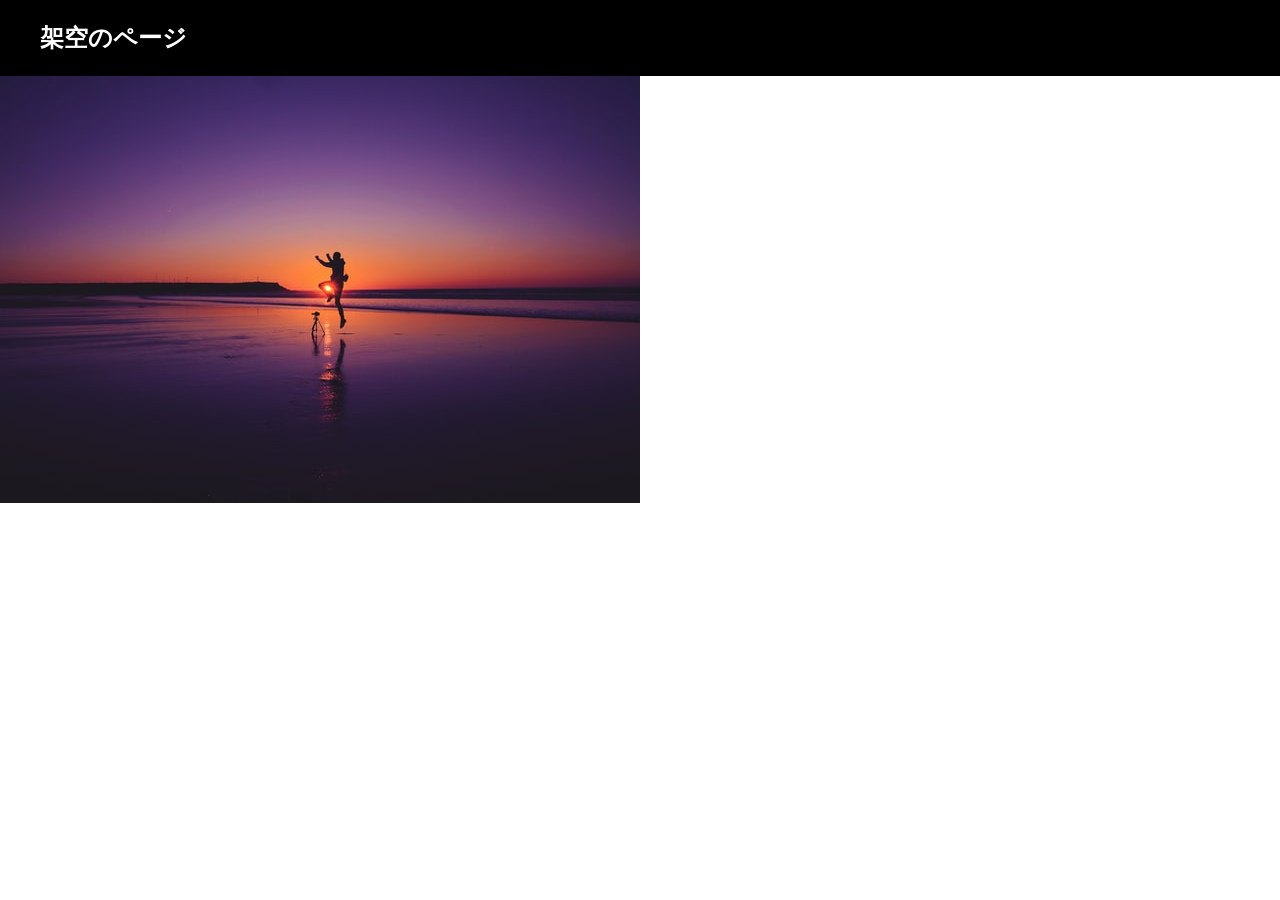
<file: sample/index.html>
<!DOCTYPE html>
<html lang="en">
<head>
  <meta charset="UTF-8">
  <meta name="viewport" content="width=device-width, initial-scale=1.0">
  <title>架空のページ</title>
  <link rel="stylesheet" href="css/sanitize.css">
  <link rel="stylesheet" href="css/style.css">
</head>
<body>
  <header class="header">
    <div class="header__inner">
            <a class="header__logo" href="/">
                架空のページ
            </a>
        </div>
  </header>
  <main>
    <img src="img/image01.jpg">
  </main>

</body>
</html>
</file>
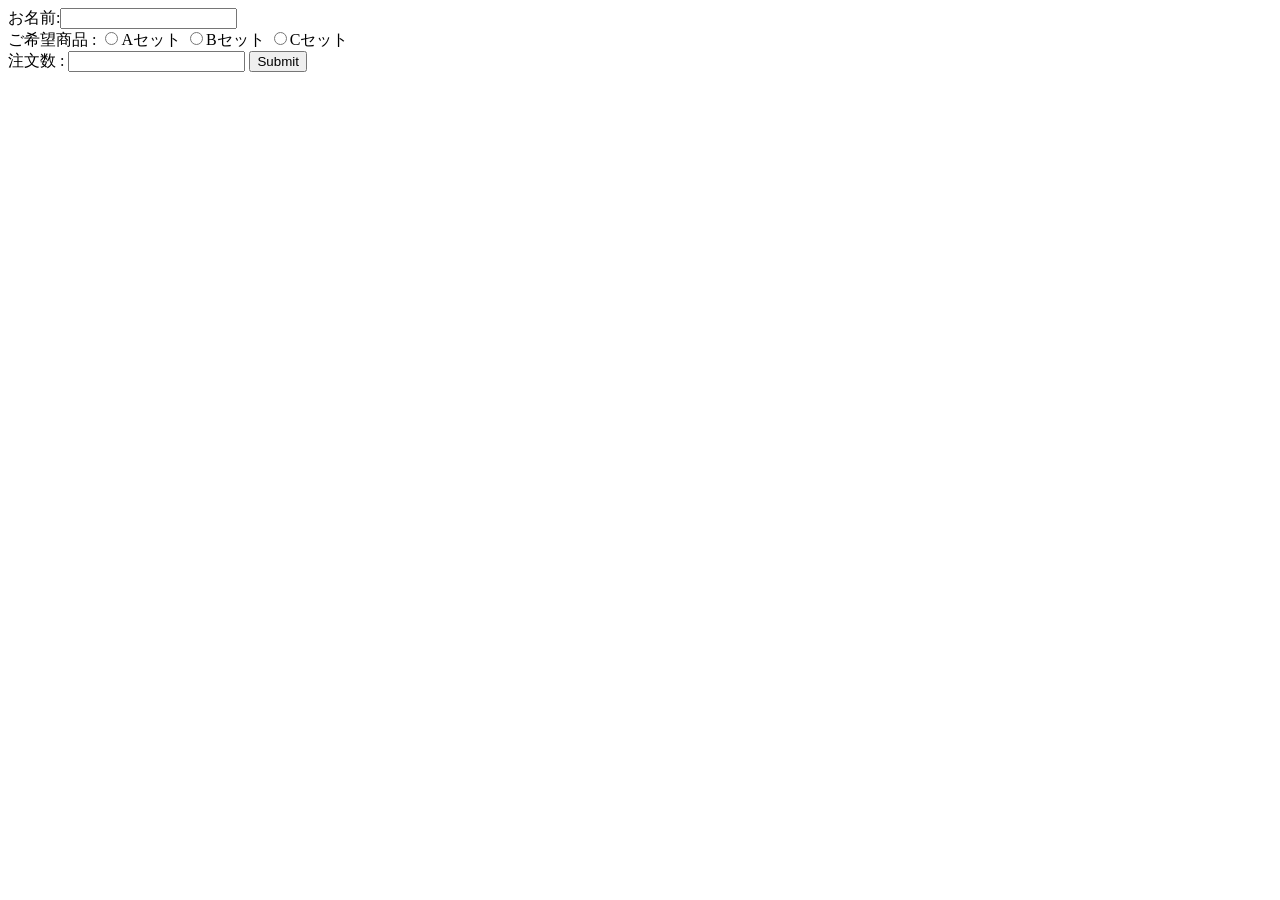
<file: src/php01/config/index.html>
<!DOCTYPE html>
<html lang="en">
<head>
    <meta charset="UTF-8">
    <meta name="viewport" content="width=device-width, initial-scale=1.0">
    <title>Document</title>
</head>
<body>
    <form action="result.php" method="post">
        お名前:<input type="text" name="my_name" />
        <br>
        ご希望商品 : 
        <input type="radio" name="choices" value="Aセット" />Aセット
        <input type="radio" name="choices" value="Bセット" />Bセット
        <input type="radio" name="choices" value="Cセット" />Cセット
        <br>
        注文数 :
        <input type="number" name="number" value="" >
        <input type="submit" name="送信" />
    </form>
</body>
</html>
</file>
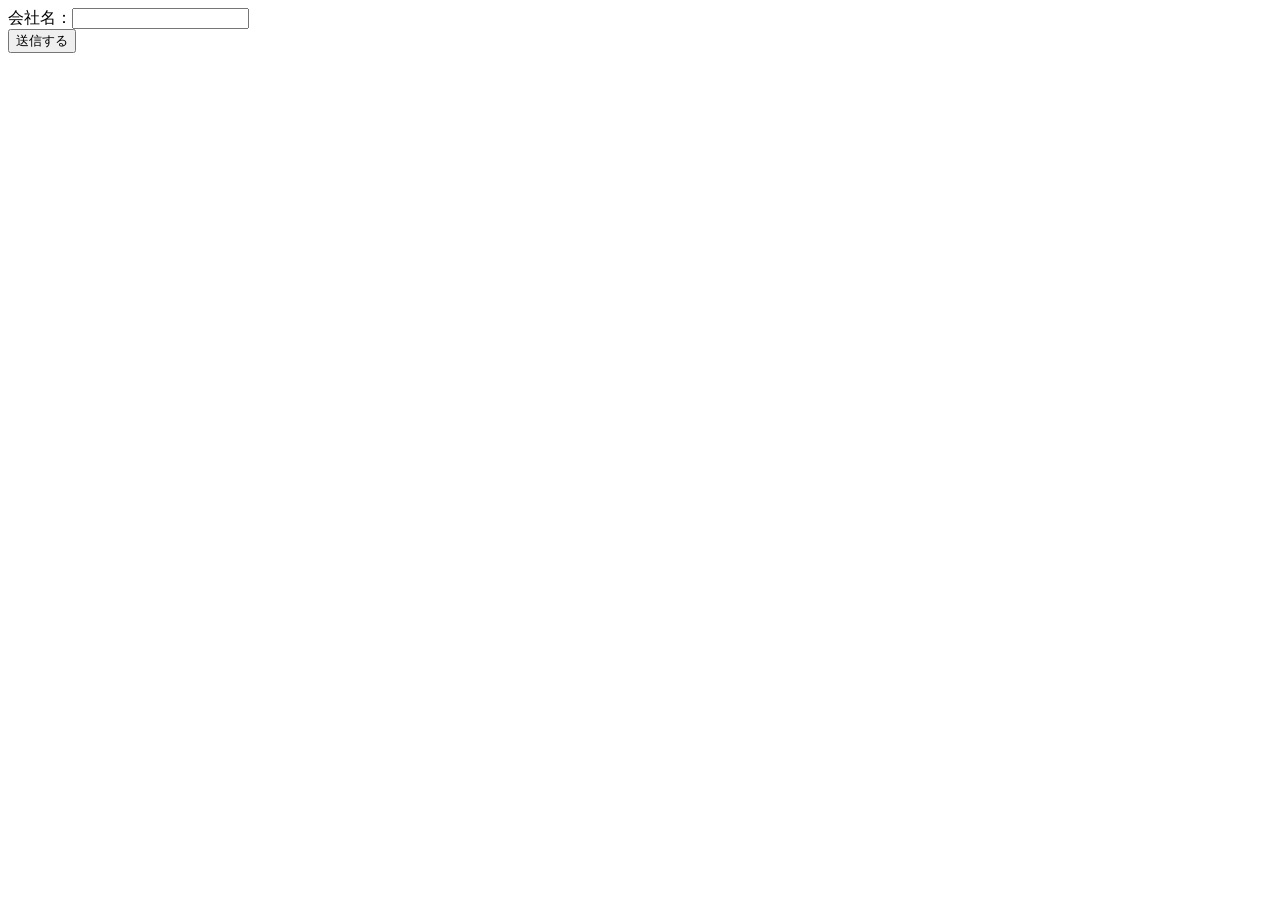
<file: src/php01/config/course.html>
<!DOCTYPE html>
<html lang="ja">

<head>
  <meta charset="UTF-8">
  <meta name="viewport" content="width=device-width, initial-scale=1.0">
  <title>Document</title>
</head>

<body>
  <form action="course.php" method="Get">
    <label>会社名：<input type="text" name="company"></label>
    <br />
    <input type="submit" name="submit" value="送信する" />
  </form>
</body>

</html>
</file>
<file: sample/css/sanitize.css>
/* Document
 * ========================================================================== */

/**
 * Add border box sizing in all browsers (opinionated).
 */

*,
::before,
::after {
  box-sizing: border-box;
}

/**
  * 1. Add text decoration inheritance in all browsers (opinionated).
  * 2. Add vertical alignment inheritance in all browsers (opinionated).
  */

::before,
::after {
  vertical-align: inherit; /* 2 */
  text-decoration: inherit; /* 1 */
}

/**
  * 1. Use the default cursor in all browsers (opinionated).
  * 2. Change the line height in all browsers (opinionated).
  * 3. Use a 4-space tab width in all browsers (opinionated).
  * 4. Remove the grey highlight on links in iOS (opinionated).
  * 5. Prevent adjustments of font size after orientation changes in
  *    IE on Windows Phone and in iOS.
  * 6. Breaks words to prevent overflow in all browsers (opinionated).
  */

html {
  word-break: break-word; /* 6 */
  -moz-tab-size: 4; /* 3 */
  tab-size: 4; /* 3 */
  line-height: 1.5; /* 2 */
  cursor: default; /* 1 */

  -webkit-tap-highlight-color: transparent /* 4 */;
  -ms-text-size-adjust: 100%; /* 5 */
  -webkit-text-size-adjust: 100%; /* 5 */
}

/* Sections
  * ========================================================================== */

/**
  * Remove the margin in all browsers (opinionated).
  */

body {
  margin: 0;
}

/**
  * Correct the font size and margin on `h1` elements within `section` and
  * `article` contexts in Chrome, Edge, Firefox, and Safari.
  */

h1 {
  margin: 0.67em 0;
  font-size: 2em;
}

/* Grouping content
  * ========================================================================== */

/**
  * Remove the margin on nested lists in Chrome, Edge, IE, and Safari.
  */

dl dl,
dl ol,
dl ul,
ol dl,
ul dl {
  margin: 0;
}

/**
  * Remove the margin on nested lists in Edge 18- and IE.
  */

ol ol,
ol ul,
ul ol,
ul ul {
  margin: 0;
}

/**
  * 1. Add the correct sizing in Firefox.
  * 2. Show the overflow in Edge 18- and IE.
  */

hr {
  overflow: visible; /* 2 */
  height: 0; /* 1 */
}

/**
  * Add the correct display in IE.
  */

main {
  display: block;
}

/**
  * Remove the list style on navigation lists in all browsers (opinionated).
  */

nav ol,
nav ul {
  padding: 0;
  list-style: none;
}

/**
  * 1. Correct the inheritance and scaling of font size in all browsers.
  * 2. Correct the odd `em` font sizing in all browsers.
  */

pre {
  font-size: 1em; /* 2 */
  font-family: monospace, monospace; /* 1 */
}

/* Text-level semantics
  * ========================================================================== */

/**
  * Remove the gray background on active links in IE 10.
  */

a {
  background-color: transparent;
}

/**
  * Add the correct text decoration in Edge 18-, IE, and Safari.
  */

abbr[title] {
  text-decoration: underline;
  text-decoration: underline dotted;
}

/**
  * Add the correct font weight in Chrome, Edge, and Safari.
  */

b,
strong {
  font-weight: bolder;
}

/**
  * 1. Correct the inheritance and scaling of font size in all browsers.
  * 2. Correct the odd `em` font sizing in all browsers.
  */

code,
kbd,
samp {
  font-size: 1em; /* 2 */
  font-family: monospace, monospace; /* 1 */
}

/**
  * Add the correct font size in all browsers.
  */

small {
  font-size: 80%;
}

/* Embedded content
  * ========================================================================== */

/*
  * Change the alignment on media elements in all browsers (opinionated).
  */

audio,
canvas,
iframe,
img,
svg,
video {
  vertical-align: middle;
}

/**
  * Add the correct display in IE 9-.
  */

audio,
video {
  display: inline-block;
}

/**
  * Add the correct display in iOS 4-7.
  */

audio:not([controls]) {
  display: none;
  height: 0;
}

/**
  * Remove the border on iframes in all browsers (opinionated).
  */

iframe {
  border-style: none;
}

/**
  * Remove the border on images within links in IE 10-.
  */

img {
  border-style: none;
}

/**
  * Change the fill color to match the text color in all browsers (opinionated).
  */

svg:not([fill]) {
  fill: currentColor;
}

/**
  * Hide the overflow in IE.
  */

svg:not(:root) {
  overflow: hidden;
}

/* Tabular data
  * ========================================================================== */

/**
  * Collapse border spacing in all browsers (opinionated).
  */

table {
  border-collapse: collapse;
}

/* Forms
  * ========================================================================== */

/**
  * Remove the margin on controls in Safari.
  */

button,
input,
select {
  margin: 0;
}

/**
  * 1. Show the overflow in IE.
  * 2. Remove the inheritance of text transform in Edge 18-, Firefox, and IE.
  */

button {
  overflow: visible; /* 1 */
  text-transform: none; /* 2 */
}

/**
  * Correct the inability to style buttons in iOS and Safari.
  */

button,
[type="button"],
[type="reset"],
[type="submit"] {
  -webkit-appearance: button;
}

/**
  * 1. Change the inconsistent appearance in all browsers (opinionated).
  * 2. Correct the padding in Firefox.
  */

fieldset {
  padding: 0.35em 0.75em 0.625em; /* 2 */
  border: 1px solid #a0a0a0; /* 1 */
}

/**
  * Show the overflow in Edge 18- and IE.
  */

input {
  overflow: visible;
}

/**
  * 1. Correct the text wrapping in Edge 18- and IE.
  * 2. Correct the color inheritance from `fieldset` elements in IE.
  */

legend {
  display: table; /* 1 */
  max-width: 100%; /* 1 */
  color: inherit; /* 2 */
  white-space: normal; /* 1 */
}

/**
  * 1. Add the correct display in Edge 18- and IE.
  * 2. Add the correct vertical alignment in Chrome, Edge, and Firefox.
  */

progress {
  display: inline-block; /* 1 */
  vertical-align: baseline; /* 2 */
}

/**
  * Remove the inheritance of text transform in Firefox.
  */

select {
  text-transform: none;
}

/**
  * 1. Remove the margin in Firefox and Safari.
  * 2. Remove the default vertical scrollbar in IE.
  * 3. Change the resize direction in all browsers (opinionated).
  */

textarea {
  overflow: auto; /* 2 */
  margin: 0; /* 1 */
  resize: vertical; /* 3 */
}

/**
  * Remove the padding in IE 10-.
  */

[type="checkbox"],
[type="radio"] {
  padding: 0;
}

/**
  * 1. Correct the odd appearance in Chrome, Edge, and Safari.
  * 2. Correct the outline style in Safari.
  */

[type="search"] {
  outline-offset: -2px; /* 2 */

  -webkit-appearance: textfield; /* 1 */
}

/**
  * Correct the cursor style of increment and decrement buttons in Safari.
  */

::-webkit-inner-spin-button,
::-webkit-outer-spin-button {
  height: auto;
}

/**
  * Correct the text style of placeholders in Chrome, Edge, and Safari.
  */

::-webkit-input-placeholder {
  color: inherit;
  opacity: 0.54;
}

/**
  * Remove the inner padding in Chrome, Edge, and Safari on macOS.
  */

::-webkit-search-decoration {
  -webkit-appearance: none;
}

/**
  * 1. Correct the inability to style upload buttons in iOS and Safari.
  * 2. Change font properties to `inherit` in Safari.
  */

::-webkit-file-upload-button {
  font: inherit; /* 2 */

  -webkit-appearance: button; /* 1 */
}

/**
  * Remove the inner border and padding of focus outlines in Firefox.
  */

::-moz-focus-inner {
  padding: 0;
  border-style: none;
}

/**
  * Restore the focus outline styles unset by the previous rule in Firefox.
  */

:-moz-focusring {
  outline: 1px dotted ButtonText;
}

/**
  * Remove the additional :invalid styles in Firefox.
  */

:-moz-ui-invalid {
  box-shadow: none;
}

/* Interactive
  * ========================================================================== */

/*
  * Add the correct display in Edge 18- and IE.
  */

details {
  display: block;
}

/*
  * Add the correct styles in Edge 18-, IE, and Safari.
  */

dialog {
  position: absolute;
  right: 0;
  left: 0;
  display: block;
  margin: auto;
  padding: 1em;
  width: -moz-fit-content;
  width: -webkit-fit-content;
  width: fit-content;
  height: -moz-fit-content;
  height: -webkit-fit-content;
  height: fit-content;
  border: solid;
  background-color: white;
  color: black;
}

dialog:not([open]) {
  display: none;
}

/*
  * Add the correct display in all browsers.
  */

summary {
  display: list-item;
}

/* Scripting
  * ========================================================================== */

/**
  * Add the correct display in IE 9-.
  */

canvas {
  display: inline-block;
}

/**
  * Add the correct display in IE.
  */

template {
  display: none;
}

/* User interaction
  * ========================================================================== */

/*
  * 1. Remove the tapping delay in IE 10.
  * 2. Remove the tapping delay on clickable elements
       in all browsers (opinionated).
  */

a,
area,
button,
input,
label,
select,
summary,
textarea,
[tabindex] {
  -ms-touch-action: manipulation; /* 1 */
  touch-action: manipulation; /* 2 */
}

/**
  * Add the correct display in IE 10-.
  */

[hidden] {
  display: none;
}

/* Accessibility
  * ========================================================================== */

/**
  * Change the cursor on busy elements in all browsers (opinionated).
  */

[aria-busy="true"] {
  cursor: progress;
}

/*
  * Change the cursor on control elements in all browsers (opinionated).
  */

[aria-controls] {
  cursor: pointer;
}

/*
  * Change the cursor on disabled, not-editable, or otherwise
  * inoperable elements in all browsers (opinionated).
  */

[aria-disabled="true"],
[disabled] {
  cursor: not-allowed;
}

/*
  * Change the display on visually hidden accessible elements
  * in all browsers (opinionated).
  */

[aria-hidden="false"][hidden] {
  display: initial;
}

[aria-hidden="false"][hidden]:not(:focus) {
  position: absolute;
  clip: rect(0, 0, 0, 0);
}
</file>
<file: sample/css/style.css>
body{
  width: 100%;
}

.header {
    background: #000;
}

.header__inner {
    margin: 0 auto;
    padding: 20px 15px;
    max-width: 1230px;
}

.header__logo {
    color: #fff;
    text-decoration: none;
    font-weight: bold;
    font-size: 24px;
}
</file>
